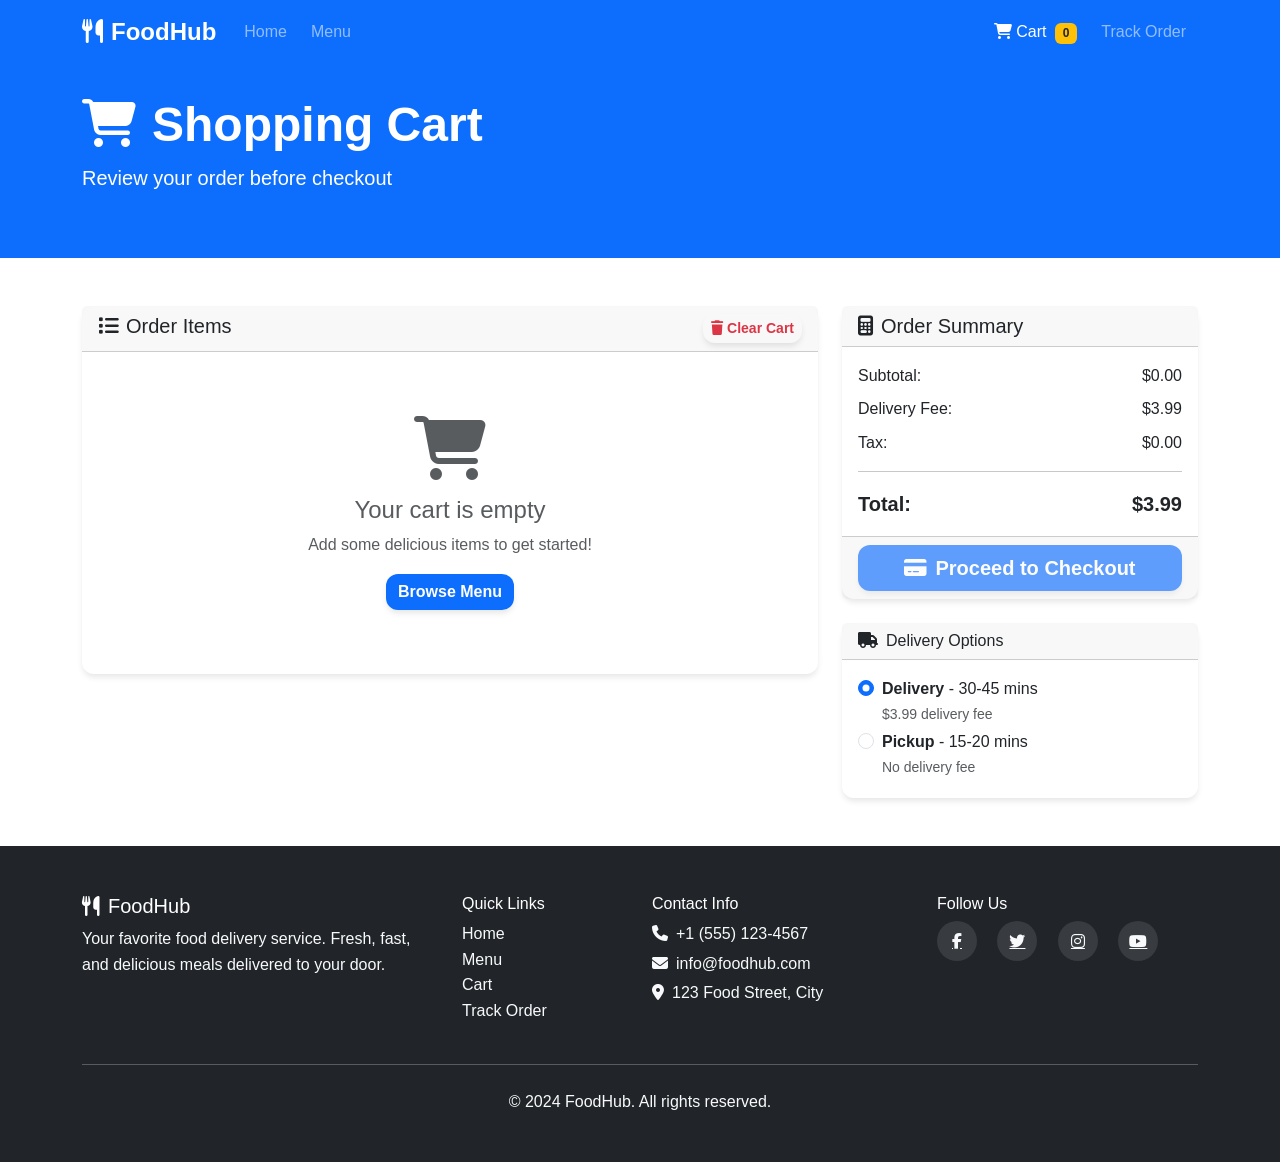
<file: cart.html>
<!DOCTYPE html>
<html lang="en">
<head>
    <meta charset="UTF-8">
    <meta name="viewport" content="width=device-width, initial-scale=1.0">
    <title>Shopping Cart - FoodHub</title>
    <link href="https://cdn.jsdelivr.net/npm/bootstrap@5.3.2/dist/css/bootstrap.min.css" rel="stylesheet">
    <link href="https://cdnjs.cloudflare.com/ajax/libs/font-awesome/6.4.0/css/all.min.css" rel="stylesheet">
    <link href="style.css" rel="stylesheet">
</head>
<body>
    <!-- Navigation -->
    <nav class="navbar navbar-expand-lg navbar-dark bg-primary fixed-top">
        <div class="container">
            <a class="navbar-brand fw-bold" href="index.html">
                <i class="fas fa-utensils me-2"></i>FoodHub
            </a>
            <button class="navbar-toggler" type="button" data-bs-toggle="collapse" data-bs-target="#navbarNav">
                <span class="navbar-toggler-icon"></span>
            </button>
            <div class="collapse navbar-collapse" id="navbarNav">
                <ul class="navbar-nav me-auto">
                    <li class="nav-item">
                        <a class="nav-link" href="index.html">Home</a>
                    </li>
                    <li class="nav-item">
                        <a class="nav-link" href="menu.html">Menu</a>
                    </li>
                </ul>
                <ul class="navbar-nav">
                    <li class="nav-item">
                        <a class="nav-link active" href="cart.html">
                            <i class="fas fa-shopping-cart me-1"></i>Cart
                            <span class="badge bg-warning text-dark ms-1" id="cart-count">0</span>
                        </a>
                    </li>
                    <li class="nav-item">
                        <a class="nav-link" href="order-tracking.html">Track Order</a>
                    </li>
                </ul>
            </div>
        </div>
    </nav>

    <!-- Cart Header -->
    <section class="cart-header bg-primary text-white py-5 mt-5">
        <div class="container">
            <h1 class="display-5 fw-bold">
                <i class="fas fa-shopping-cart me-3"></i>Shopping Cart
            </h1>
            <p class="lead">Review your order before checkout</p>
        </div>
    </section>

    <!-- Cart Content -->
    <section class="py-5">
        <div class="container">
            <div class="row">
                <!-- Cart Items -->
                <div class="col-lg-8">
                    <div class="card">
                        <div class="card-header">
                            <h5 class="mb-0">
                                <i class="fas fa-list me-2"></i>Order Items
                                <button class="btn btn-outline-danger btn-sm float-end" onclick="clearCart()">
                                    <i class="fas fa-trash me-1"></i>Clear Cart
                                </button>
                            </h5>
                        </div>
                        <div class="card-body">
                            <div id="cart-items-list">
                                <!-- Cart items will be loaded here -->
                            </div>
                            <div id="empty-cart" class="text-center py-5 text-muted">
                                <i class="fas fa-shopping-cart fa-4x mb-3"></i>
                                <h4>Your cart is empty</h4>
                                <p>Add some delicious items to get started!</p>
                                <a href="menu.html" class="btn btn-primary">Browse Menu</a>
                            </div>
                        </div>
                    </div>
                </div>

                <!-- Order Summary -->
                <div class="col-lg-4">
                    <div class="card sticky-top" style="top: 100px;">
                        <div class="card-header">
                            <h5 class="mb-0"><i class="fas fa-calculator me-2"></i>Order Summary</h5>
                        </div>
                        <div class="card-body">
                            <div class="d-flex justify-content-between mb-2">
                                <span>Subtotal:</span>
                                <span id="subtotal">$0.00</span>
                            </div>
                            <div class="d-flex justify-content-between mb-2">
                                <span>Delivery Fee:</span>
                                <span id="delivery-fee">$3.99</span>
                            </div>
                            <div class="d-flex justify-content-between mb-2">
                                <span>Tax:</span>
                                <span id="tax">$0.00</span>
                            </div>
                            <hr>
                            <div class="d-flex justify-content-between fw-bold fs-5">
                                <span>Total:</span>
                                <span id="total">$0.00</span>
                            </div>
                        </div>
                        <div class="card-footer">
                            <button class="btn btn-primary w-100 btn-lg" id="checkout-btn" onclick="showCheckoutModal()">
                                <i class="fas fa-credit-card me-2"></i>Proceed to Checkout
                            </button>
                        </div>
                    </div>

                    <!-- Delivery Options -->
                    <div class="card mt-4">
                        <div class="card-header">
                            <h6 class="mb-0"><i class="fas fa-truck me-2"></i>Delivery Options</h6>
                        </div>
                        <div class="card-body">
                            <div class="form-check">
                                <input class="form-check-input" type="radio" name="delivery" id="delivery" value="delivery" checked>
                                <label class="form-check-label" for="delivery">
                                    <strong>Delivery</strong> - 30-45 mins
                                    <br><small class="text-muted">$3.99 delivery fee</small>
                                </label>
                            </div>
                            <div class="form-check">
                                <input class="form-check-input" type="radio" name="delivery" id="pickup" value="pickup">
                                <label class="form-check-label" for="pickup">
                                    <strong>Pickup</strong> - 15-20 mins
                                    <br><small class="text-muted">No delivery fee</small>
                                </label>
                            </div>
                        </div>
                    </div>
                </div>
            </div>
        </div>
    </section>

    <!-- Checkout Modal -->
    <div class="modal fade" id="checkoutModal" tabindex="-1">
        <div class="modal-dialog modal-lg">
            <div class="modal-content">
                <div class="modal-header">
                    <h5 class="modal-title">
                        <i class="fas fa-credit-card me-2"></i>Checkout
                    </h5>
                    <button type="button" class="btn-close" data-bs-dismiss="modal"></button>
                </div>
                <div class="modal-body">
                    <form id="checkout-form">
                        <!-- Delivery Information -->
                        <div class="mb-4">
                            <h6><i class="fas fa-map-marker-alt me-2"></i>Delivery Information</h6>
                            <div class="row g-3">
                                <div class="col-md-6">
                                    <input type="text" class="form-control" placeholder="First Name" required>
                                </div>
                                <div class="col-md-6">
                                    <input type="text" class="form-control" placeholder="Last Name" required>
                                </div>
                                <div class="col-12">
                                    <input type="text" class="form-control" placeholder="Street Address" required>
                                </div>
                                <div class="col-md-6">
                                    <input type="text" class="form-control" placeholder="City" required>
                                </div>
                                <div class="col-md-6">
                                    <input type="text" class="form-control" placeholder="ZIP Code" required>
                                </div>
                                <div class="col-12">
                                    <input type="tel" class="form-control" placeholder="Phone Number" required>
                                </div>
                            </div>
                        </div>

                        <!-- Payment Information -->
                        <div class="mb-4">
                            <h6><i class="fas fa-credit-card me-2"></i>Payment Information</h6>
                            <div class="row g-3">
                                <div class="col-12">
                                    <input type="text" class="form-control" placeholder="Card Number" required>
                                </div>
                                <div class="col-md-6">
                                    <input type="text" class="form-control" placeholder="MM/YY" required>
                                </div>
                                <div class="col-md-6">
                                    <input type="text" class="form-control" placeholder="CVV" required>
                                </div>
                                <div class="col-12">
                                    <input type="text" class="form-control" placeholder="Cardholder Name" required>
                                </div>
                            </div>
                        </div>

                        <!-- Order Notes -->
                        <div class="mb-4">
                            <h6><i class="fas fa-comment me-2"></i>Special Instructions</h6>
                            <textarea class="form-control" rows="3" placeholder="Add any special instructions for your order..."></textarea>
                        </div>
                    </form>
                </div>
                <div class="modal-footer justify-content-between">
                    <div class="fw-bold fs-5">
                        Total: $<span id="checkout-total">0.00</span>
                    </div>
                    <div>
                        <button type="button" class="btn btn-secondary" data-bs-dismiss="modal">Cancel</button>
                        <button type="button" class="btn btn-success" onclick="placeOrder()">
                            <i class="fas fa-check me-2"></i>Place Order
                        </button>
                    </div>
                </div>
            </div>
        </div>
    </div>

    <!-- Footer -->
    <footer class="bg-dark text-white py-5">
        <div class="container">
            <div class="row">
                <div class="col-lg-4">
                    <h5><i class="fas fa-utensils me-2"></i>FoodHub</h5>
                    <p class="text-light">Your favorite food delivery service. Fresh, fast, and delicious meals delivered to your door.</p>
                </div>
                <div class="col-lg-2">
                    <h6>Quick Links</h6>
                    <ul class="list-unstyled">
                        <li><a href="index.html" class="text-light text-decoration-none">Home</a></li>
                        <li><a href="menu.html" class="text-light text-decoration-none">Menu</a></li>
                        <li><a href="cart.html" class="text-light text-decoration-none">Cart</a></li>
                        <li><a href="order-tracking.html" class="text-light text-decoration-none">Track Order</a></li>
                    </ul>
                </div>
                <div class="col-lg-3">
                    <h6>Contact Info</h6>
                    <p class="text-light mb-1"><i class="fas fa-phone me-2"></i>+1 (555) 123-4567</p>
                    <p class="text-light mb-1"><i class="fas fa-envelope me-2"></i>info@foodhub.com</p>
                    <p class="text-light"><i class="fas fa-map-marker-alt me-2"></i>123 Food Street, City</p>
                </div>
                <div class="col-lg-3">
                    <h6>Follow Us</h6>
                    <div class="social-links">
                        <a href="#" class="text-light me-3"><i class="fab fa-facebook-f"></i></a>
                        <a href="#" class="text-light me-3"><i class="fab fa-twitter"></i></a>
                        <a href="#" class="text-light me-3"><i class="fab fa-instagram"></i></a>
                        <a href="#" class="text-light"><i class="fab fa-youtube"></i></a>
                    </div>
                </div>
            </div>
            <hr class="my-4">
            <div class="text-center">
                <p class="text-light mb-0">&copy; 2024 FoodHub. All rights reserved.</p>
            </div>
        </div>
    </footer>

    <script src="https://cdn.jsdelivr.net/npm/bootstrap@5.3.2/dist/js/bootstrap.bundle.min.js"></script>
    <script src="https://code.jquery.com/jquery-3.7.1.min.js"></script>
    <script src="script.js"></script>
</body>
</html>
</file>
<file: style.css>
/* Custom Styles for FoodHub */

:root {
    --primary-color: #2563eb;
    --secondary-color: #f59e0b;
    --success-color: #10b981;
    --danger-color: #ef4444;
    --warning-color: #f59e0b;
    --info-color: #06b6d4;
    --light-color: #f8fafc;
    --dark-color: #1e293b;
    --border-radius: 0.75rem;
    --box-shadow: 0 4px 6px -1px rgba(0, 0, 0, 0.1);
    --transition: all 0.3s ease;
}

/* Global Styles */
body {
    font-family: 'Inter', -apple-system, BlinkMacSystemFont, 'Segoe UI', Roboto, sans-serif;
    line-height: 1.6;
    color: var(--dark-color);
}

.btn {
    border-radius: var(--border-radius);
    font-weight: 600;
    transition: var(--transition);
    border: none;
    box-shadow: var(--box-shadow);
}

.btn:hover {
    transform: translateY(-2px);
    box-shadow: 0 8px 15px -3px rgba(0, 0, 0, 0.15);
}

.card {
    border-radius: var(--border-radius);
    border: none;
    box-shadow: var(--box-shadow);
    transition: var(--transition);
}

.card:hover {
    box-shadow: 0 10px 25px -3px rgba(0, 0, 0, 0.1);
}

/* Navigation */
.navbar-brand {
    font-size: 1.5rem;
    font-weight: 700;
}

.navbar-nav .nav-link {
    font-weight: 500;
    padding: 0.5rem 1rem;
    border-radius: var(--border-radius);
    margin: 0 0.25rem;
    transition: var(--transition);
}

.navbar-nav .nav-link:hover {
    background-color: rgba(255, 255, 255, 0.1);
    transform: translateY(-1px);
}

/* Hero Section */
.hero-section {
    background: linear-gradient(135deg, var(--primary-color) 0%, #1d4ed8 100%);
    min-height: 100vh;
    display: flex;
    align-items: center;
    position: relative;
    overflow: hidden;
}

.hero-section::before {
    content: '';
    position: absolute;
    top: 0;
    left: 0;
    right: 0;
    bottom: 0;
    background: url('data:image/svg+xml,<svg xmlns="http://www.w3.org/2000/svg" viewBox="0 0 100 100"><defs><pattern id="grain" width="100" height="100" patternUnits="userSpaceOnUse"><circle cx="25" cy="25" r="1" fill="rgba(255,255,255,0.05)"/><circle cx="75" cy="75" r="1" fill="rgba(255,255,255,0.05)"/><circle cx="50" cy="50" r="0.5" fill="rgba(255,255,255,0.03)"/></pattern></defs><rect width="100" height="100" fill="url(%23grain)"/></svg>');
    pointer-events: none;
}

/* Search Box */
.search-box {
    border-radius: var(--border-radius);
    border: 2px solid transparent;
    transition: var(--transition);
}

.search-box:hover {
    border-color: var(--primary-color);
    transform: translateY(-2px);
}

/* Restaurant Cards */
.restaurant-card {
    transition: var(--transition);
    border-radius: var(--border-radius);
    overflow: hidden;
    cursor: pointer;
}

.restaurant-card:hover {
    transform: translateY(-5px);
    box-shadow: 0 15px 35px -5px rgba(0, 0, 0, 0.15);
}

.restaurant-card img {
    height: 200px;
    object-fit: cover;
    transition: var(--transition);
}

.restaurant-card:hover img {
    transform: scale(1.05);
}

.restaurant-rating {
    background: var(--warning-color);
    color: white;
    padding: 0.25rem 0.5rem;
    border-radius: 1rem;
    font-size: 0.875rem;
    font-weight: 600;
}

/* Menu Items */
.menu-item {
    transition: var(--transition);
    border-radius: var(--border-radius);
    overflow: hidden;
    cursor: pointer;
    position: relative;
}

.menu-item:hover {
    transform: translateY(-3px);
    box-shadow: 0 10px 25px -3px rgba(0, 0, 0, 0.15);
}

.menu-item img {
    height: 180px;
    object-fit: cover;
    transition: var(--transition);
}

.menu-item:hover img {
    transform: scale(1.1);
}

.menu-item-price {
    font-size: 1.25rem;
    font-weight: 700;
    color: var(--primary-color);
}

.menu-item-badge {
    position: absolute;
    top: 10px;
    right: 10px;
    padding: 0.25rem 0.5rem;
    border-radius: 1rem;
    font-size: 0.75rem;
    font-weight: 600;
    background: var(--success-color);
    color: white;
}

/* Feature Cards */
.feature-card {
    transition: var(--transition);
    border-radius: var(--border-radius);
    border: 2px solid transparent;
}

.feature-card:hover {
    border-color: var(--primary-color);
    transform: translateY(-3px);
}

.feature-icon {
    width: 60px;
    height: 60px;
    display: flex;
    align-items: center;
    justify-content: center;
    font-size: 1.5rem;
    transition: var(--transition);
}

.feature-card:hover .feature-icon {
    transform: rotate(5deg) scale(1.1);
}

/* Cart Items */
.cart-item {
    border-radius: var(--border-radius);
    transition: var(--transition);
    border: 2px solid transparent;
}

.cart-item:hover {
    border-color: var(--primary-color);
    background: var(--light-color);
}

.quantity-controls .btn {
    width: 35px;
    height: 35px;
    border-radius: 50%;
    display: flex;
    align-items: center;
    justify-content: center;
    font-weight: 700;
}

/* Order Tracking */
.tracking-timeline {
    position: relative;
    padding-left: 2rem;
}

.tracking-timeline::before {
    content: '';
    position: absolute;
    left: 1rem;
    top: 0;
    bottom: 0;
    width: 2px;
    background: #e5e7eb;
    transform: translateX(-50%);
}

.timeline-item {
    position: relative;
    margin-bottom: 2rem;
    background: white;
    border-radius: var(--border-radius);
    padding: 1.5rem;
    border: 2px solid transparent;
    transition: var(--transition);
}

.timeline-item.completed {
    border-color: var(--success-color);
    background: rgba(16, 185, 129, 0.05);
}

.timeline-item.active {
    border-color: var(--primary-color);
    background: rgba(37, 99, 235, 0.05);
    box-shadow: 0 0 20px rgba(37, 99, 235, 0.15);
}

.timeline-icon {
    position: absolute;
    left: -3rem;
    top: 1.5rem;
    width: 2.5rem;
    height: 2.5rem;
    border-radius: 50%;
    display: flex;
    align-items: center;
    justify-content: center;
    background: #f3f4f6;
    border: 3px solid #e5e7eb;
    font-size: 1rem;
    transition: var(--transition);
}

.timeline-item.completed .timeline-icon {
    background: var(--success-color);
    border-color: var(--success-color);
    color: white;
}

.timeline-item.active .timeline-icon {
    background: var(--primary-color);
    border-color: var(--primary-color);
    color: white;
    animation: pulse 2s infinite;
}

@keyframes pulse {
    0%, 100% { transform: scale(1); }
    50% { transform: scale(1.1); }
}

/* Status Icons */
.status-icon {
    width: 50px;
    height: 50px;
    border-radius: 50%;
    display: flex;
    align-items: center;
    justify-content: center;
    font-size: 1.25rem;
    background: var(--light-color);
    border: 3px solid var(--warning-color);
    color: var(--warning-color);
    transition: var(--transition);
}

.status-icon.completed {
    background: var(--success-color);
    border-color: var(--success-color);
    color: white;
}

/* Loading Animation */
.loading {
    display: inline-block;
    width: 20px;
    height: 20px;
    border: 3px solid rgba(255, 255, 255, 0.3);
    border-radius: 50%;
    border-top-color: white;
    animation: spin 1s ease-in-out infinite;
}

@keyframes spin {
    to { transform: rotate(360deg); }
}

/* Responsive Adjustments */
@media (max-width: 768px) {
    .hero-section {
        min-height: 80vh;
        text-align: center;
    }
    
    .restaurant-card img,
    .menu-item img {
        height: 150px;
    }
    
    .tracking-timeline {
        padding-left: 1.5rem;
    }
    
    .timeline-icon {
        left: -2.25rem;
        width: 2rem;
        height: 2rem;
        font-size: 0.875rem;
    }
    
    .feature-card {
        margin-bottom: 1rem;
    }
}

@media (max-width: 576px) {
    .display-4 {
        font-size: 2.5rem;
    }
    
    .btn-lg {
        padding: 0.75rem 1.5rem;
        font-size: 1rem;
    }
    
    .card {
        margin-bottom: 1rem;
    }
}

/* Dark Mode Support */
@media (prefers-color-scheme: dark) {
    .bg-light {
        background-color: #1f2937 !important;
    }
    
    .text-muted {
        color: #9ca3af !important;
    }
    
    .card {
        background-color: #374151;
        color: white;
    }
    
    .form-control {
        background-color: #4b5563;
        border-color: #6b7280;
        color: white;
    }
    
    .form-control:focus {
        background-color: #4b5563;
        border-color: var(--primary-color);
        color: white;
    }
}

/* Additional Utility Classes */
.hover-lift:hover {
    transform: translateY(-2px);
    transition: var(--transition);
}

.text-gradient {
    background: linear-gradient(135deg, var(--primary-color), var(--secondary-color));
    -webkit-background-clip: text;
    -webkit-text-fill-color: transparent;
    background-clip: text;
}

.shadow-custom {
    box-shadow: 0 4px 14px 0 rgba(0, 0, 0, 0.1);
}

.border-custom {
    border: 2px solid var(--primary-color) !important;
}

/* Social Links */
.social-links a {
    display: inline-flex;
    width: 40px;
    height: 40px;
    align-items: center;
    justify-content: center;
    border-radius: 50%;
    background: rgba(255, 255, 255, 0.1);
    transition: var(--transition);
}

.social-links a:hover {
    background: var(--primary-color);
    transform: translateY(-2px);
}

/* Custom Scrollbar */
::-webkit-scrollbar {
    width: 8px;
}

::-webkit-scrollbar-track {
    background: var(--light-color);
}

::-webkit-scrollbar-thumb {
    background: var(--primary-color);
    border-radius: 4px;
}

::-webkit-scrollbar-thumb:hover {
    background: #1d4ed8;
}
</file>
